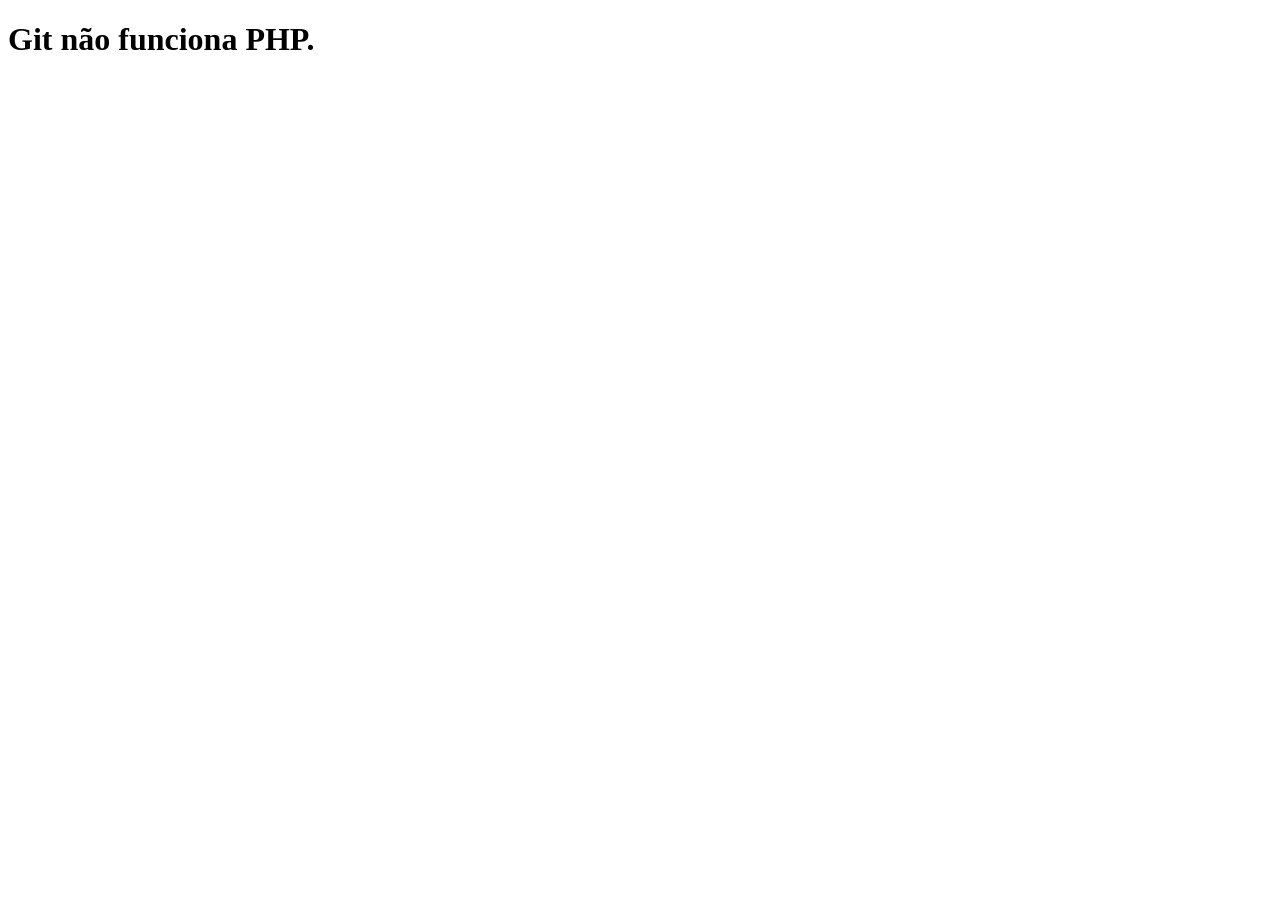
<file: index.html>
<!DOCTYPE html>
<html lang="pt-BR">
<head>
    <meta charset="UTF-8">
    <meta name="viewport" content="width=device-width, initial-scale=1.0">
    <title>Site de Vendas</title>
</head>
<body>
    <h1>Git não funciona PHP.</h1>
</body>
</html>
</file>
